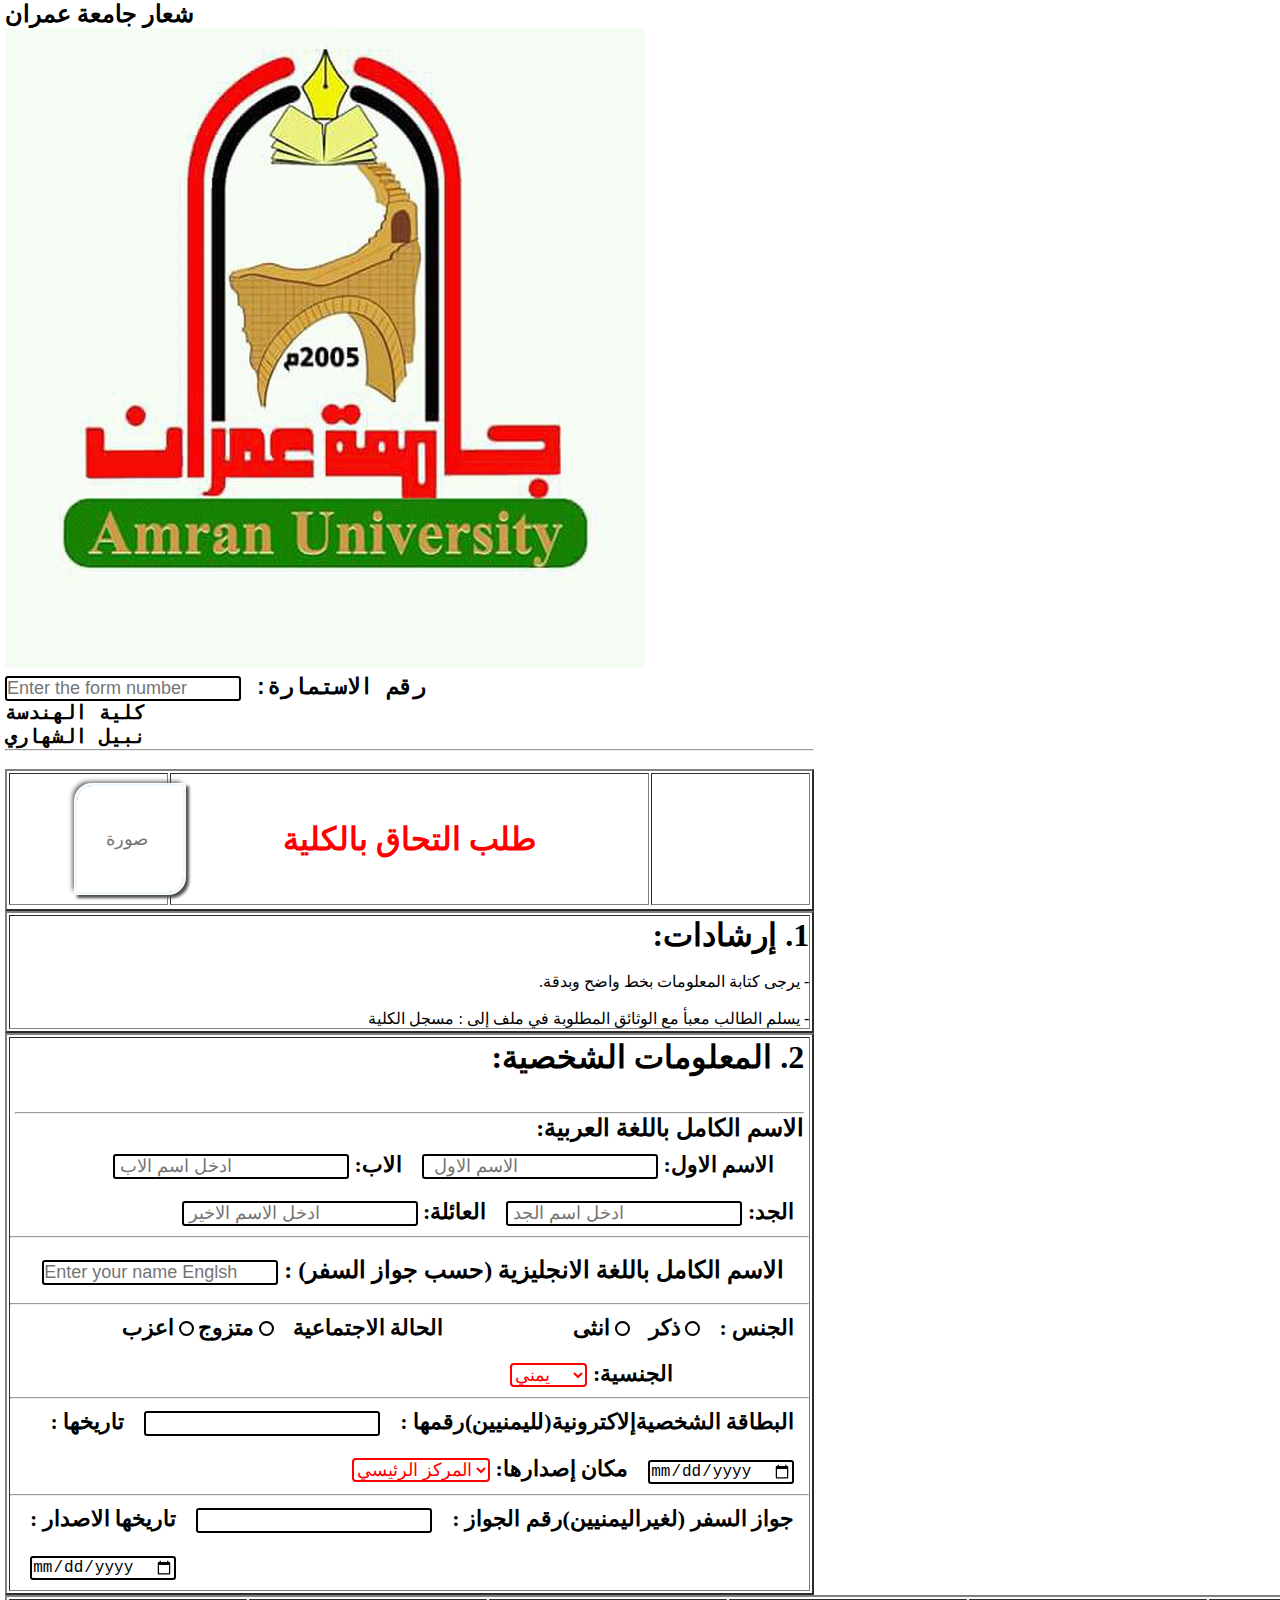
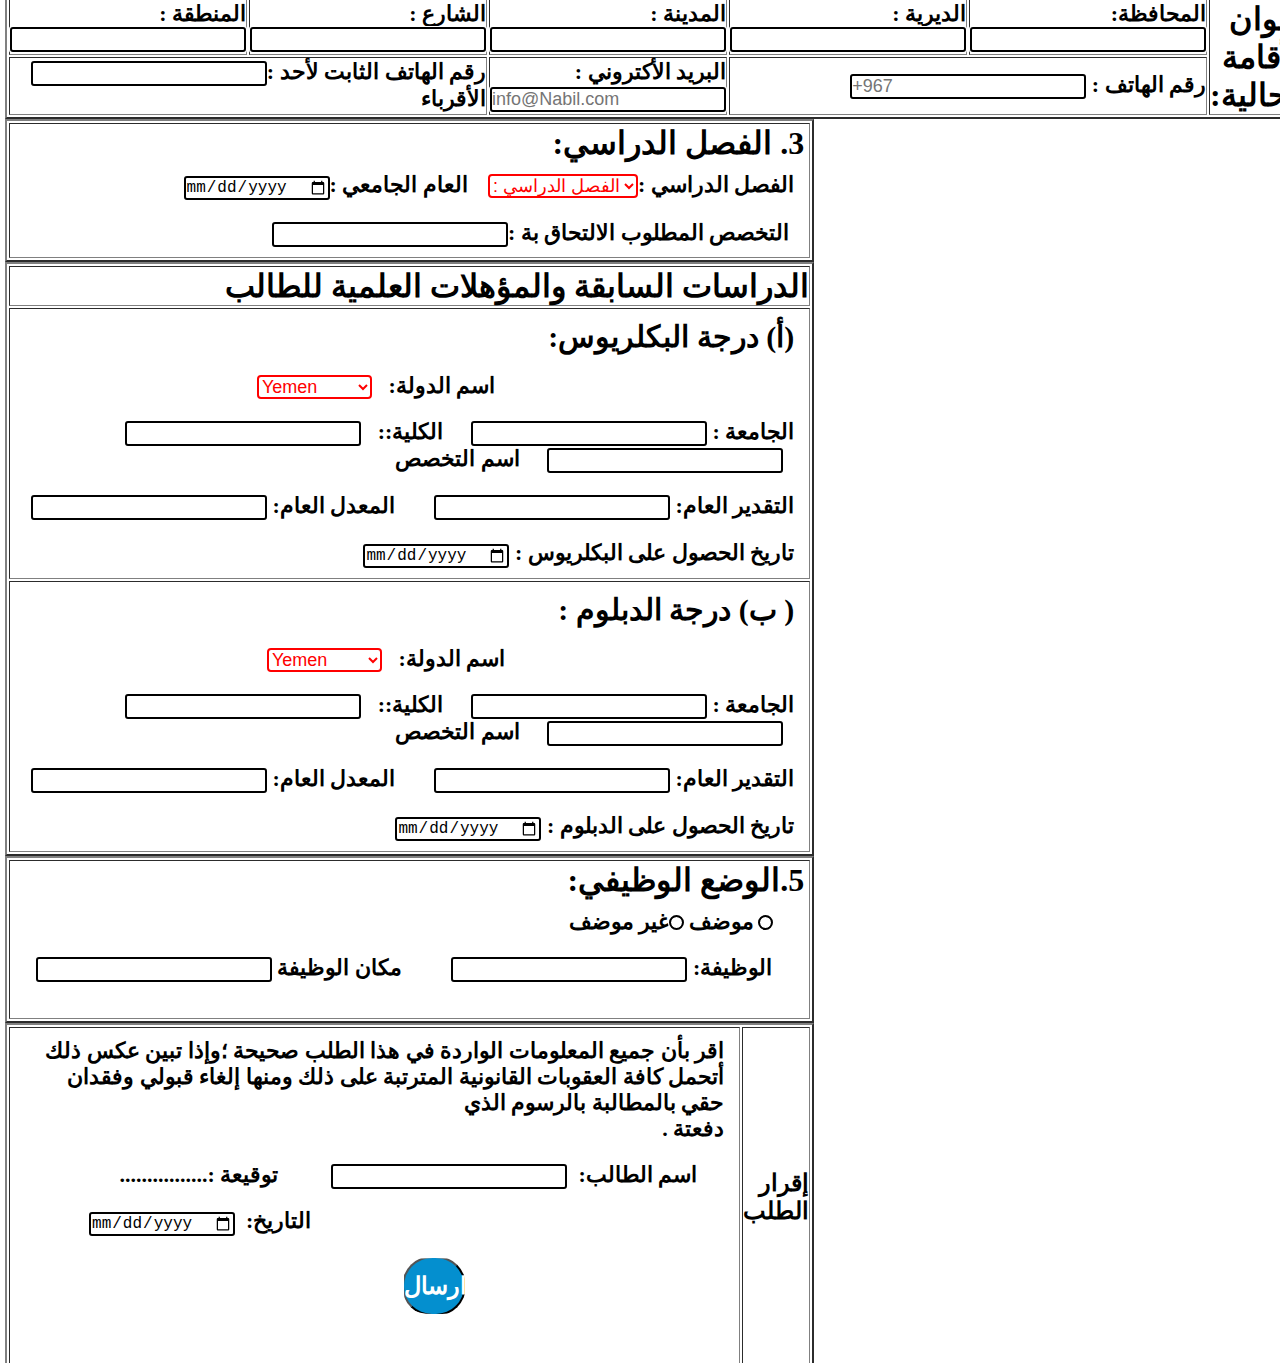
<file: index.html>
<!DOCTYPE html>
<html lang="en">
<head>
    <meta charset="UTF-8">
    <meta http-equiv="X-UA-Compatible" content="IE=edge">
    <meta name="viewport" content="width=device-width, initial-scale=1.0">
    <title>University</title>
    <link rel="stylesheet" href="style_info.css">
</head>
<body>
 <div class="name">
   <form action="#">
       <div class="heder b">
         <h2> شعار جامعة عمران <br>   <img class="log" src="image/amran_universty.jpg" alt="">
         </h2>
           
           <samp>
            <h4 ><input type="text" name="num_form" placeholder="Enter the form number"> :رقم الاستمارة </h4>
            <h2>  كلية الهندسة <br>
                نبيل الشهاري</h2>
         </samp>
      </div>
        
        
          <hr><br>
          <!-- بداية  الجدول الرئيسي-->
      <table border="2px solid black">
            
            <tr height="50%">
                <td width="20%">
                  <div class="box">  <input type="image.jpg" name="im" id="imag" placeholder="صورة " >
                  </div>
                </td>
                <td ><h1 style="color: red ; text-align: center;">طلب التحاق بالكلية</h1></td>
                <td width="20%"></td>

            </tr>
            
            
            <tr>
                <!-- بداية جدول الارشادات -->
            <table border="2px solid black" >
                    <td colspan="3" >
                        
                    <h1 class="h">1.  إرشادات:</h1>
                    
                    
                            <br> <p class="li">.يرجى كتابة المعلومات بخط واضح وبدقة - </p> <br>
                        <p class="li">يسلم الطالب معبأ مع الوثائق المطلوبة في ملف إلى : مسجل الكلية -
                        
                    
                        </td>
                </table>
                <!-- نهاية جدول الارشادات -->
            </tr>
            
            <tr>
            <!-- بداية جدول المعلومات الشخصية -->
            <table border="2px solid black" >
                <td colspan="3">
                        <div class="name" >
                            <h1 > 2. المعلومات الشخصية: </h1>
                                <br>
                                <br>
                                <hr>
                                
                            <h2 >:الاسم الكامل باللغة العربية</h2>
                                <h6>
                                        <h6>
                                     <input type="text" name="name" placeholder="  الاسم الاول" /> :الاسم الاول </h6>
                                   
                                  <h6>
                                    <input type="text" name="name" id="" placeholder=" ادخل اسم الاب"/> :الاب </h6>
                                  <h6>
                                    <input type="text" name="name" id="" placeholder=" ادخل اسم الجد"/> :الجد   </h6>
                                    
                                   <h6><input type="text" name="name" id="" placeholder=" ادخل الاسم الاخير"
                                    /> :العائلة</h6>
                                    
                            </h6> 
                            </h6> 
                        </div>
                        
                            <hr>
                            <br>
                            
                        <div class="name">
                                
                            <h3> 
                                <h2 >  <input type="text" placeholder="Enter your name Englsh"> 
                                : الاسم الكامل باللغة الانجليزية (حسب جواز السفر) 
                                </h2>
                            </h3>
                        </div>
                                <br>
                                <hr>
                            <div class="name box1">
                                <h6>: الجنس </h6>
                                <h6>  ذكر  <input type="radio" name="male" id=""></h6>
                                <h6> انثى <input type="radio" name="female" id="">   </h6>
                                
                            </div>
                        
                            
                            <div class="name">
                                    <h6>    الحالة الاجتماعية    &nbsp;  &nbsp; &nbsp;  &nbsp;  &nbsp;  &nbsp;  &nbsp;  &nbsp;  &nbsp;  &nbsp; </h6>

                                    <h6> متزوج <input type="radio" name="male" id="">
                                    اعزب <input type="radio" name="female" id="">
                                    </h6>
                            </div>
                        
                            <div class="name">
                                    <h6>
                                        
                                    
                                <select>
                                <option value="YEN">يمني</option>
                                    <option value="YEN">سعودي</option>
                                </select>
                                :الجنسية  &nbsp;  &nbsp;  &nbsp;  &nbsp;  &nbsp;  &nbsp;  &nbsp;   &nbsp;  &nbsp;  &nbsp;   &nbsp;</h6>
                        </div>
                            
                            <br>
                            <br><br>
                                                    
                            
                            <hr>

                        <div class="name">
                            <h6> :  البطاقة الشخصيةإلاكترونية(لليمنيين)رقمها </h6>
                            <h6><input type="text"> </h6>
                            <h6>: تاريخها </h6>
                        <h6> <input type="date"></h6>
                        
                        
                            <h6> 
                        
                        <select name="men"> 
                            <option value="YEN">المركز الرئيسي</option>
                            <option value="YEN">صعدة</option> 
                        </select>  
                        :مكان إصدارها  </h6>
                        </div>
                        <br><br>
                        <hr>
                        <div class="name">
                                <h6> : جواز السفر (لغيراليمنيين)رقم الجواز  </h6>
                                <h6><input type="text"> </h6>
                                <h6>: تاريخها الاصدار </h6>
                                <h6> <input type="date"></h6>
                            
                        </div>
                </td> 
            </table>
            <!-- نهاية جدول المعلومات الشخصية -->
         </tr>
            
            <tr>
            <!-- بداية جدول عنوان الاقامة الشخصية -->
                <table border="2px solid black;" > 
                    <tr>
                      
                            <td width="18%">
                                <h4>: المنطقة</h4>
                                <input type="text">
                            </td>
                            <td width="18%">
                                <h4>: الشارع</h4>
                                <input type="text">
                            </td>
                            <td width="18%">
                                <h4>: المدينة</h4>
                                <input type="text">
                            </td>
                            <td width="18%">
                                <h4>: الديرية</h4>
                                <input type="text">
                            </td>
                            <td width="18%">
                                <h4> :المحافظة</h4>
                                <input type="text" name="" id="">
                            </td>
                            <td rowspan="2">
                                <h1> عنوان الأقامة الحالية: </h1>
                            </td>
                       
                    </tr>

                    <tr>
                        
                        <td colspan="2">
                            <h4> <input type="text">: رقم الهاتف الثابت لأحد الأقرباء</h4>
                        </td>
                        <td>
                            <h4>   : البريد الأكتروني <input type="email" placeholder="info@Nabil.com">
                             </h4>
                        </td>
                        <td  colspan="2">
                            <h4> <input type="text" placeholder="+967"> : رقم الهاتف </h4>
                        </td>
                    </tr>
                    
                </table>
                <!-- نهاية جدول عنوان الاقامة الشخصية --> 
            </tr>

            <tr>
                <!-- بداية جدول الفصل الدراسي -->
                <table border="2px solid black" >
                   <tr>
                    <td colspan="3" >
                    <div class="name" >
                        <h1 > 3. الفصل الدراسي: </h1>
                        <h6>
                        <select >
                            
                            <option value="one">: الفصل الدراسي</option>
                            <option value="one">الاول</option> 
                            <option value="tow">الثاني</option>
                            <option value="three">الثالث</option>
                            <option value="foure">الرابع</option>
                        </select>: الفصل الدراسي 
                        </h6>
                        
                        
                        <div class="name">
                            <h6> <input type="date">: العام الجامعي</h6>

                            <h6> <input type="text">: التخصص المطلوب الالتحاق بة</h6>
                        </div>
                        
                    </div>
                    
                    </td>
                   </tr>
                </table>
                <!-- نهاية جدول الفصل الدراسي -->
            </tr>
            <tr>
                <!-- بداية جدول الدراسات السابقة والمؤاهلات-->
               <table border="2px solid black" >
                 <tr>
                    <td colspan="3" >
                        <h1>  الدراسات السابقة والمؤهلات العلمية للطالب</h1>
                    </td>
                   </tr>
                  <tr>
                    
                    <td colspan="3">
                     <div class="name">
                            <h3> :أ) درجة البكلريوس)
                            </h3>
                            
                           <br>
                           <br>
                           <br>
                             <h6>
                             <select>
                                    <option value="one">Yemen</option>
                                    <option value="tow">Saudi Arbic</option>
                                </select>
                                &nbsp;  :اسم الدولة  &nbsp;  &nbsp;  &nbsp; 
                            </h6>
                            
                            <h6> 
                                 <input type="text"> &nbsp; :الجامعة :
                             <input type="text">  &nbsp;  &nbsp; الكلية:
                              <input type="text">  &nbsp;  &nbsp; اسم التخصص &nbsp;
                            </h6>
                       </div> <br>
                       
                       <div class="name">
                           <h6>
                            
                                <input type="text" /> :التقدير العام:

                              <input type="text"/>  &nbsp; &nbsp;  &nbsp; المعدل العام
                            </h6>
                           <br>

                              <h6><input type="date"/>  : تاريخ الحصول على البكلريوس</h6>
                           
                       </div>
                            
                     </div>
                     
                    </td>
                    
             </tr>
                <tr>
                    <td colspan="3">
                        <div class="name">
                    <h3> : ب) درجة الدبلوم )
                    </h3> <br>
                     <br>
                     <br>
                    <h6>
                        <select>
                               <option value="one">Yemen</option>
                               <option value="tow">Saudi Arbic</option>
                           </select>
                           &nbsp;  :اسم الدولة  &nbsp;  &nbsp;  &nbsp; 
                       </h6>
                       
                       <h6> 
                            <input type="text"> &nbsp; :الجامعة :
                        <input type="text">  &nbsp;  &nbsp; الكلية:
                         <input type="text">  &nbsp;  &nbsp; اسم التخصص &nbsp;
                       </h6>
                  </div> <br>
                  
                  <div class="name">
                      <h6>
                       
                           <input type="text" /> :التقدير العام:

                         <input type="text"/>  &nbsp; &nbsp;  &nbsp; المعدل العام
                       </h6>
                      <br>

                         <h6><input type="date"/>  : تاريخ الحصول على الدبلوم</h6>
                      
                  </div>
                       
                </div>
                    </td>
                </tr>
          </table>
                <!-- نهاية جدول الدراسات السابقة والمؤاهلات-->
            </tr>
            <tr>
                <!-- بداية جدول الوضع الوضيفي-->
                <table border="2px solid black">
                        <tr>
                        <td>
                    <div class="name">
                        <h1> 5.الوضع الوظيفي:</h1>
                        <h6>
                        موضف  <input type="radio">غير موضف
                            <input type="radio">
                            &nbsp;  &nbsp; </h6>

                        <h6>  <input type="text"> الوظيفة:
                            
                          <input type="text"> &nbsp;  &nbsp;   &nbsp; &nbsp; مكان الوظيفة &nbsp;
                          &nbsp;  &nbsp;   &nbsp;  &nbsp;  </h6>
                    </div>
                        </td>
                    
                </table>
                    <!-- نهاية جدول الوضع الوضيفي-->
            </tr>
            <tr>
                <!-- بداية جدول اقرار الطالب-->
                <table border="2px solid black" >
                    <td colspan="2">
                    <div class="name">
                    <h6>اقر بأن جميع المعلومات الواردة في هذا الطلب صحيحة ؛وإذا تبين عكس ذلك
                        أتحمل كافة العقوبات القانونية المترتبة على ذلك ومنها إلغاء قبولي
                        وفقدان حقي بالمطالبة بالرسوم الذي<br>. دفعتة
                    </h6>
                    <br>
                    <br>
                    <div class="name"> 
                        <h6>
                        <input type="text"> &nbsp;:اسم الطالب &nbsp; &nbsp;  </h6>
                        <H6>&nbsp; &nbsp; &nbsp; &nbsp;   &nbsp; &nbsp;  ................: توقيعة  &nbsp; &nbsp; &nbsp; </H6> 
                         <h6><input type="date"> &nbsp;:التاريخ</h6>
                         
                    </h6>
                    <h6>
                         <button type="submit" name="submit" > ارسال </button> &nbsp; &nbsp; &nbsp; &nbsp; &nbsp;&nbsp; &nbsp; &nbsp; &nbsp; &nbsp; &nbsp;
                          &nbsp; &nbsp; &nbsp; &nbsp; &nbsp; &nbsp;&nbsp; &nbsp; &nbsp; &nbsp; &nbsp; &nbsp; &nbsp;
                    </h6>
                    </div>
                    <br>
        
                   
                    </div>
                    </td>
                    <td width="5%">
                        <h2>إقرار الطلب</h2>
                    </td>
                    
                </table>
                <!-- نهاية جدول اقرار الطالب-->
            </tr>
        
      </table>
      <!-- نهاية  الجدول الرئيسي-->
    </div>
    
  </form>
  
</body>
</html>
</file>
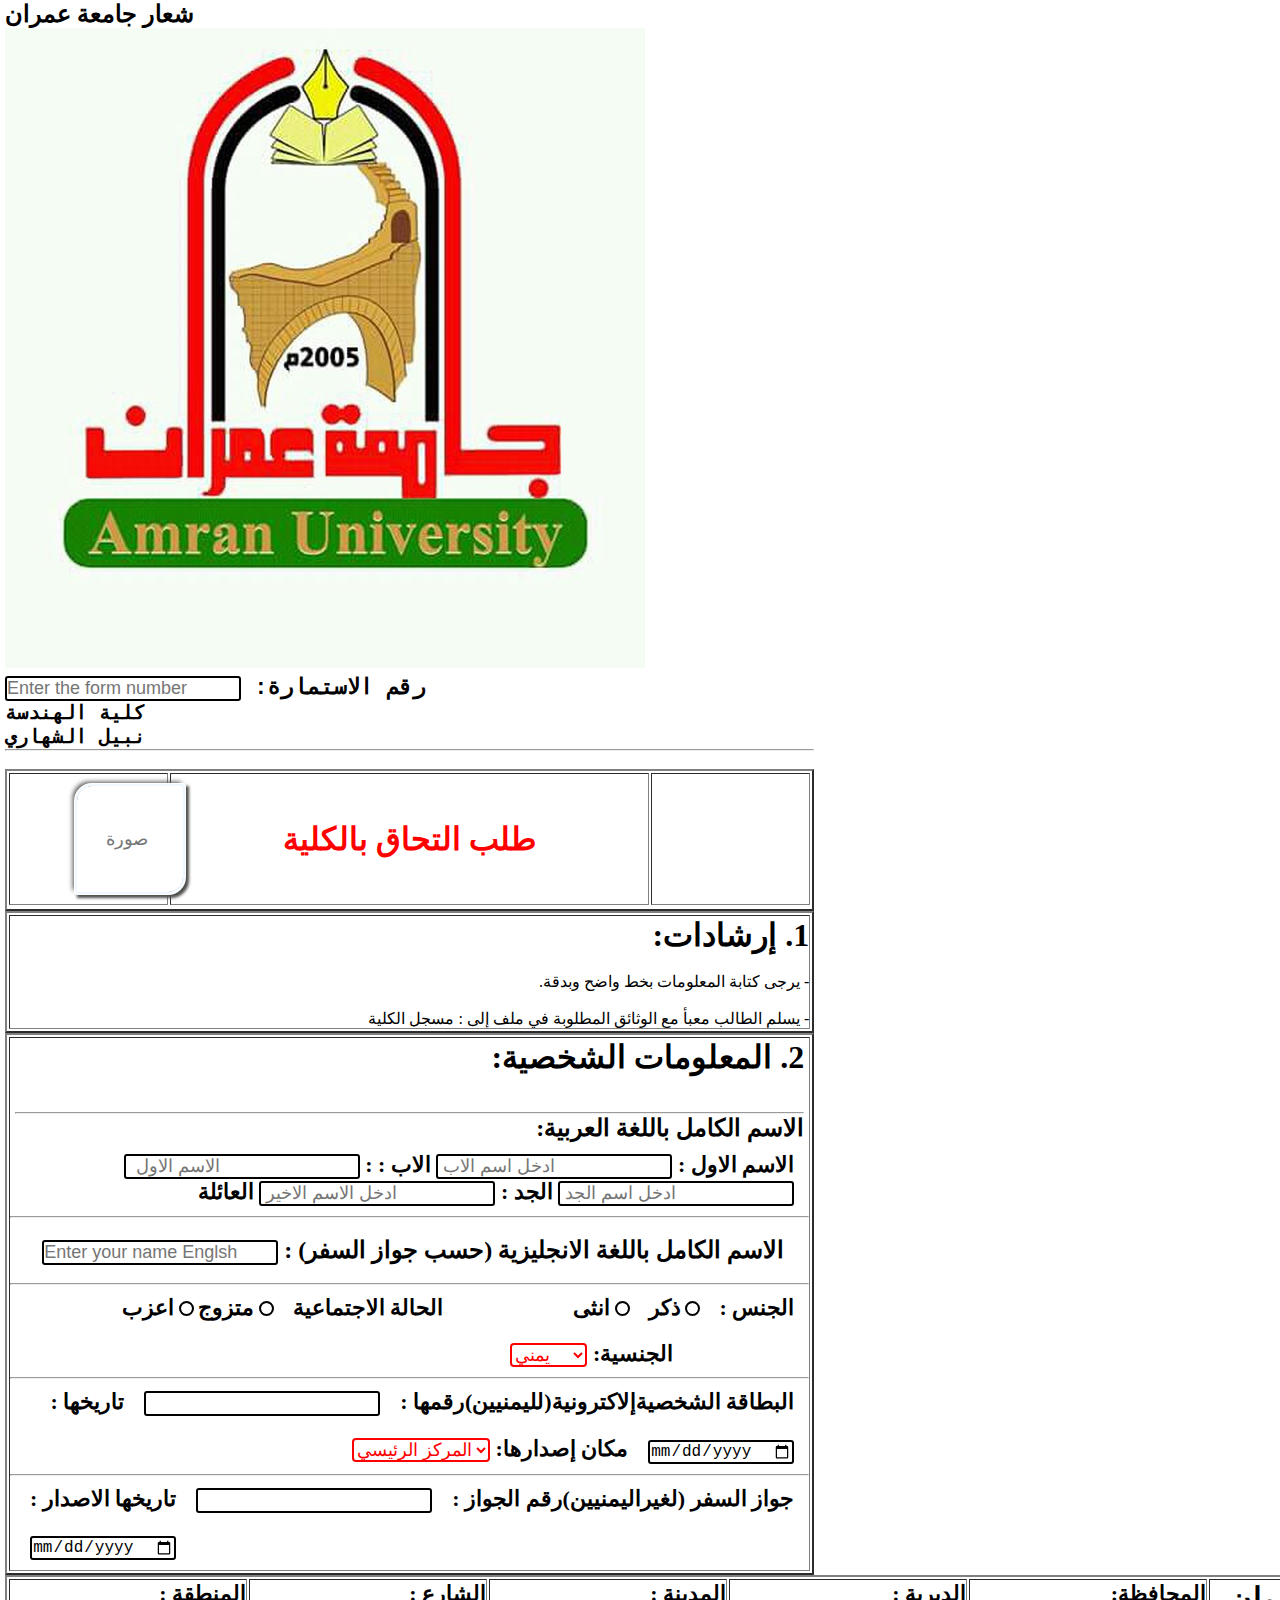
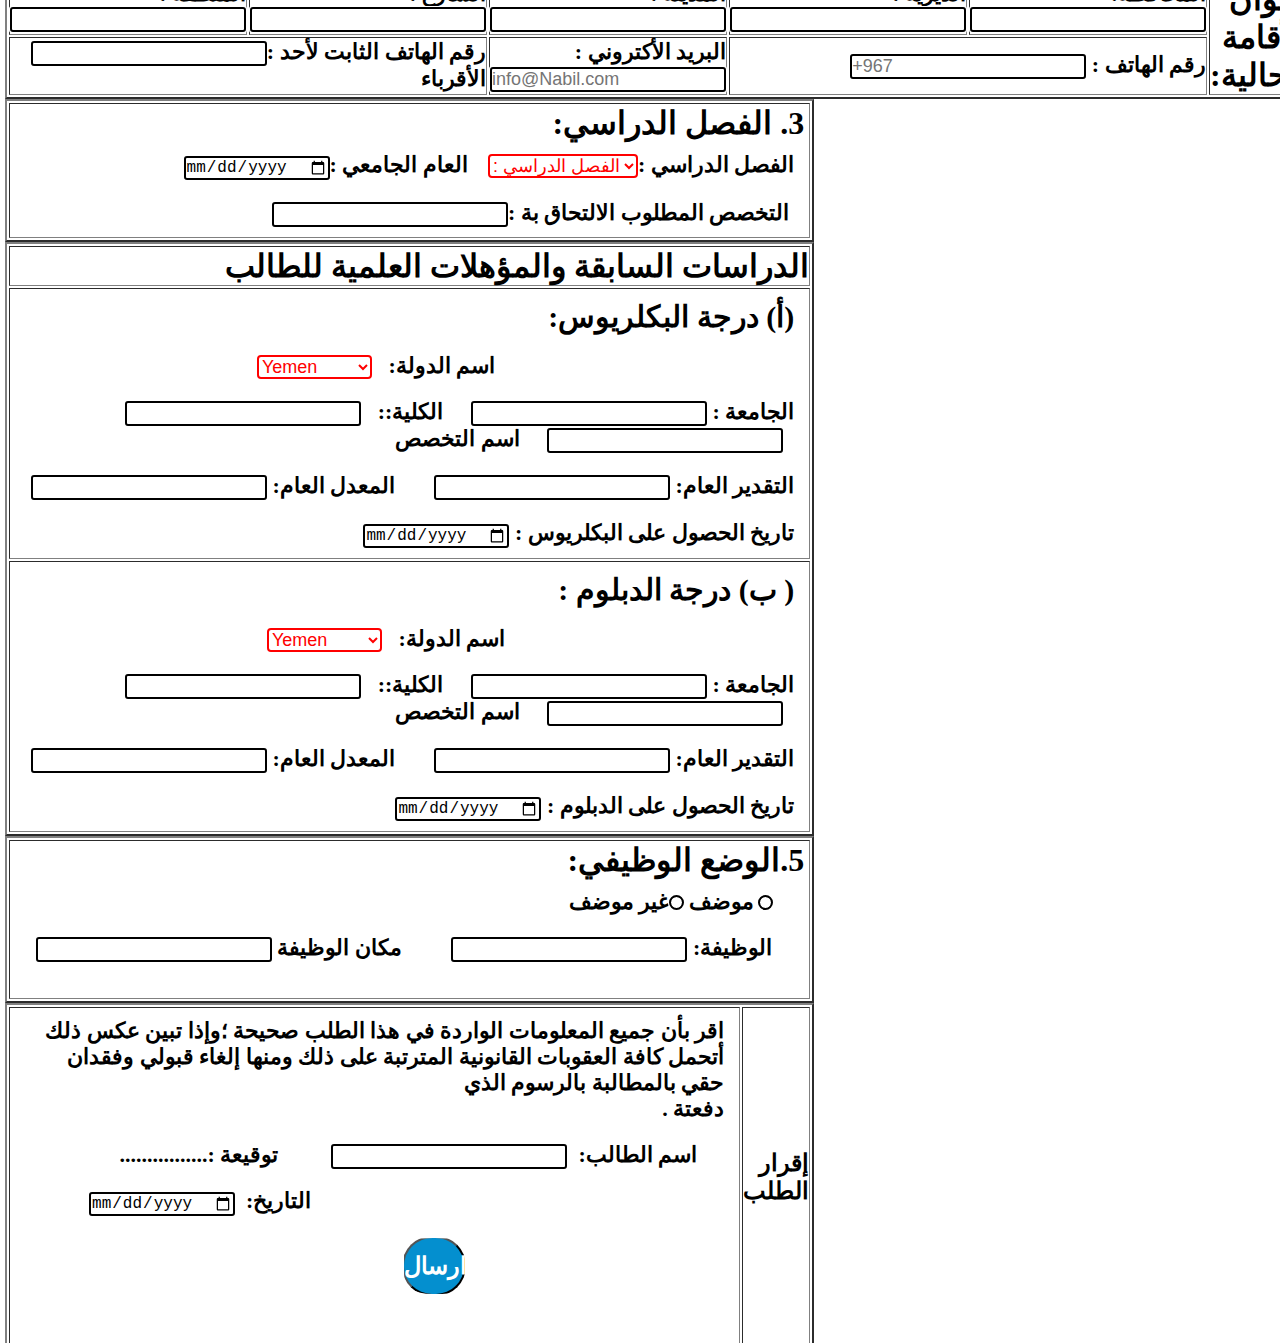
<file: inform.html>
<!DOCTYPE html>
<html lang="en">
<head>
    <meta charset="UTF-8">
    <meta http-equiv="X-UA-Compatible" content="IE=edge">
    <meta name="viewport" content="width=device-width, initial-scale=1.0">
    <title>University</title>
    <link rel="stylesheet" href="style_info.css">
</head>
<body>
 <div class="name">
   <form action="#">
       <div class="heder b">
         <h2> شعار جامعة عمران <br>   <img class="log" src="image/amran_universty.jpg" alt="">
         </h2>
           
           <samp>
            <h4 ><input type="text" name="num_form" placeholder="Enter the form number"> :رقم الاستمارة </h4>
            <h2>  كلية الهندسة <br>
                نبيل الشهاري</h2>
         </samp>
      </div>
        
        
          <hr><br>
          <!-- بداية  الجدول الرئيسي-->
      <table border="2px solid black">
            
            <tr height="50%">
                <td width="20%">
                  <div class="box">  <input type="image.jpg" name="im" id="imag" placeholder="صورة " >
                  </div>
                </td>
                <td ><h1 style="color: red ; text-align: center;">طلب التحاق بالكلية</h1></td>
                <td width="20%"></td>

            </tr>
            
            
            <tr>
                <!-- بداية جدول الارشادات -->
            <table border="2px solid black" >
                    <td colspan="3" >
                        
                    <h1 class="h">1.  إرشادات:</h1>
                    
                    
                            <br> <p class="li">.يرجى كتابة المعلومات بخط واضح وبدقة - </p> <br>
                        <p class="li">يسلم الطالب معبأ مع الوثائق المطلوبة في ملف إلى : مسجل الكلية -
                        
                    
                        </td>
                </table>
                <!-- نهاية جدول الارشادات -->
            </tr>
            
            <tr>
            <!-- بداية جدول المعلومات الشخصية -->
            <table border="2px solid black" >
                <td colspan="3">
                        <div class="name" >
                            <h1 > 2. المعلومات الشخصية: </h1>
                                <br>
                                <br>
                                <hr>
                                
                            <h2 >:الاسم الكامل باللغة العربية</h2>
                                <h6>
                                        <input type="text" name="name" placeholder="  الاسم الاول" /> :
                                        الاسم الاول  :
                                    <input type="text" name="name" id="" placeholder=" ادخل اسم الاب"> الاب  :
                                    <input type="text" name="name" id="" placeholder=" ادخل اسم الجد"> الجد  :
                                    <input type="text" name="name" id="" placeholder=" ادخل الاسم الاخير"
                                    /> العائلة
                                    
                            </h6> 
                        </div>
                        
                            <hr>
                            <br>
                            
                        <div class="name">
                                
                            <h3> 
                                <h2 >  <input type="text" placeholder="Enter your name Englsh"> 
                                : الاسم الكامل باللغة الانجليزية (حسب جواز السفر) 
                                </h2>
                            </h3>
                        </div>
                                <br>
                                <hr>
                            <div class="name box1">
                                <h6>: الجنس </h6>
                                <h6>  ذكر  <input type="radio" name="male" id=""></h6>
                                <h6> انثى <input type="radio" name="female" id="">   </h6>
                                
                            </div>
                        
                            
                            <div class="name">
                                    <h6>    الحالة الاجتماعية    &nbsp;  &nbsp; &nbsp;  &nbsp;  &nbsp;  &nbsp;  &nbsp;  &nbsp;  &nbsp;  &nbsp; </h6>

                                    <h6> متزوج <input type="radio" name="male" id="">
                                    اعزب <input type="radio" name="female" id="">
                                    </h6>
                            </div>
                        
                            <div class="name">
                                    <h6>
                                        
                                    
                                <select>
                                <option value="YEN">يمني</option>
                                    <option value="YEN">سعودي</option>
                                </select>
                                :الجنسية  &nbsp;  &nbsp;  &nbsp;  &nbsp;  &nbsp;  &nbsp;  &nbsp;   &nbsp;  &nbsp;  &nbsp;   &nbsp;</h6>
                        </div>
                            
                            <br>
                            <br><br>
                                                    
                            
                            <hr>

                        <div class="name">
                            <h6> :  البطاقة الشخصيةإلاكترونية(لليمنيين)رقمها </h6>
                            <h6><input type="text"> </h6>
                            <h6>: تاريخها </h6>
                        <h6> <input type="date"></h6>
                        
                        
                            <h6> 
                        
                        <select name="men"> 
                            <option value="YEN">المركز الرئيسي</option>
                            <option value="YEN">صعدة</option> 
                        </select>  
                        :مكان إصدارها  </h6>
                        </div>
                        <br><br>
                        <hr>
                        <div class="name">
                                <h6> : جواز السفر (لغيراليمنيين)رقم الجواز  </h6>
                                <h6><input type="text"> </h6>
                                <h6>: تاريخها الاصدار </h6>
                                <h6> <input type="date"></h6>
                            
                        </div>
                </td> 
            </table>
            <!-- نهاية جدول المعلومات الشخصية -->
         </tr>
            
            <tr>
            <!-- بداية جدول عنوان الاقامة الشخصية -->
                <table border="2px solid black;" > 
                    <tr>
                      
                            <td width="18%">
                                <h4>: المنطقة</h4>
                                <input type="text">
                            </td>
                            <td width="18%">
                                <h4>: الشارع</h4>
                                <input type="text">
                            </td>
                            <td width="18%">
                                <h4>: المدينة</h4>
                                <input type="text">
                            </td>
                            <td width="18%">
                                <h4>: الديرية</h4>
                                <input type="text">
                            </td>
                            <td width="18%">
                                <h4> :المحافظة</h4>
                                <input type="text" name="" id="">
                            </td>
                            <td rowspan="2">
                                <h1> عنوان الأقامة الحالية: </h1>
                            </td>
                       
                    </tr>

                    <tr>
                        
                        <td colspan="2">
                            <h4> <input type="text">: رقم الهاتف الثابت لأحد الأقرباء</h4>
                        </td>
                        <td>
                            <h4>   : البريد الأكتروني <input type="email" placeholder="info@Nabil.com">
                             </h4>
                        </td>
                        <td  colspan="2">
                            <h4> <input type="text" placeholder="+967"> : رقم الهاتف </h4>
                        </td>
                    </tr>
                    
                </table>
                <!-- نهاية جدول عنوان الاقامة الشخصية --> 
            </tr>

            <tr>
                <!-- بداية جدول الفصل الدراسي -->
                <table border="2px solid black" >
                   <tr>
                    <td colspan="3" >
                    <div class="name" >
                        <h1 > 3. الفصل الدراسي: </h1>
                        <h6>
                        <select >
                            
                            <option value="one">: الفصل الدراسي</option>
                            <option value="one">الاول</option> 
                            <option value="tow">الثاني</option>
                            <option value="three">الثالث</option>
                            <option value="foure">الرابع</option>
                        </select>: الفصل الدراسي 
                        </h6>
                        
                        
                        <div class="name">
                            <h6> <input type="date">: العام الجامعي</h6>

                            <h6> <input type="text">: التخصص المطلوب الالتحاق بة</h6>
                        </div>
                        
                    </div>
                    
                    </td>
                   </tr>
                </table>
                <!-- نهاية جدول الفصل الدراسي -->
            </tr>
            <tr>
                <!-- بداية جدول الدراسات السابقة والمؤاهلات-->
               <table border="2px solid black" >
                 <tr>
                    <td colspan="3" >
                        <h1>  الدراسات السابقة والمؤهلات العلمية للطالب</h1>
                    </td>
                   </tr>
                  <tr>
                    
                    <td colspan="3">
                     <div class="name">
                            <h3> :أ) درجة البكلريوس)
                            </h3>
                            
                           <br>
                           <br>
                           <br>
                             <h6>
                             <select>
                                    <option value="one">Yemen</option>
                                    <option value="tow">Saudi Arbic</option>
                                </select>
                                &nbsp;  :اسم الدولة  &nbsp;  &nbsp;  &nbsp; 
                            </h6>
                            
                            <h6> 
                                 <input type="text"> &nbsp; :الجامعة :
                             <input type="text">  &nbsp;  &nbsp; الكلية:
                              <input type="text">  &nbsp;  &nbsp; اسم التخصص &nbsp;
                            </h6>
                       </div> <br>
                       
                       <div class="name">
                           <h6>
                            
                                <input type="text" /> :التقدير العام:

                              <input type="text"/>  &nbsp; &nbsp;  &nbsp; المعدل العام
                            </h6>
                           <br>

                              <h6><input type="date"/>  : تاريخ الحصول على البكلريوس</h6>
                           
                       </div>
                            
                     </div>
                     
                    </td>
                    
             </tr>
                <tr>
                    <td colspan="3">
                        <div class="name">
                    <h3> : ب) درجة الدبلوم )
                    </h3> <br>
                     <br>
                     <br>
                    <h6>
                        <select>
                               <option value="one">Yemen</option>
                               <option value="tow">Saudi Arbic</option>
                           </select>
                           &nbsp;  :اسم الدولة  &nbsp;  &nbsp;  &nbsp; 
                       </h6>
                       
                       <h6> 
                            <input type="text"> &nbsp; :الجامعة :
                        <input type="text">  &nbsp;  &nbsp; الكلية:
                         <input type="text">  &nbsp;  &nbsp; اسم التخصص &nbsp;
                       </h6>
                  </div> <br>
                  
                  <div class="name">
                      <h6>
                       
                           <input type="text" /> :التقدير العام:

                         <input type="text"/>  &nbsp; &nbsp;  &nbsp; المعدل العام
                       </h6>
                      <br>

                         <h6><input type="date"/>  : تاريخ الحصول على الدبلوم</h6>
                      
                  </div>
                       
                </div>
                    </td>
                </tr>
          </table>
                <!-- نهاية جدول الدراسات السابقة والمؤاهلات-->
            </tr>
            <tr>
                <!-- بداية جدول الوضع الوضيفي-->
                <table border="2px solid black">
                        <tr>
                        <td>
                    <div class="name">
                        <h1> 5.الوضع الوظيفي:</h1>
                        <h6>
                        موضف  <input type="radio">غير موضف
                            <input type="radio">
                            &nbsp;  &nbsp; </h6>

                        <h6>  <input type="text"> الوظيفة:
                            
                          <input type="text"> &nbsp;  &nbsp;   &nbsp; &nbsp; مكان الوظيفة &nbsp;
                          &nbsp;  &nbsp;   &nbsp;  &nbsp;  </h6>
                    </div>
                        </td>
                    
                </table>
                    <!-- نهاية جدول الوضع الوضيفي-->
            </tr>
            <tr>
                <!-- بداية جدول اقرار الطالب-->
                <table border="2px solid black" >
                    <td colspan="2">
                    <div class="name">
                    <h6>اقر بأن جميع المعلومات الواردة في هذا الطلب صحيحة ؛وإذا تبين عكس ذلك
                        أتحمل كافة العقوبات القانونية المترتبة على ذلك ومنها إلغاء قبولي
                        وفقدان حقي بالمطالبة بالرسوم الذي<br>. دفعتة
                    </h6>
                    <br>
                    <br>
                    <div class="name"> 
                        <h6>
                        <input type="text"> &nbsp;:اسم الطالب &nbsp; &nbsp;  </h6>
                        <H6>&nbsp; &nbsp; &nbsp; &nbsp;   &nbsp; &nbsp;  ................: توقيعة  &nbsp; &nbsp; &nbsp; </H6> 
                         <h6><input type="date"> &nbsp;:التاريخ</h6>
                         
                    </h6>
                    <h6>
                         <button type="submit" name="submit" > ارسال </button> &nbsp; &nbsp; &nbsp; &nbsp; &nbsp;&nbsp; &nbsp; &nbsp; &nbsp; &nbsp; &nbsp;
                          &nbsp; &nbsp; &nbsp; &nbsp; &nbsp; &nbsp;&nbsp; &nbsp; &nbsp; &nbsp; &nbsp; &nbsp; &nbsp;
                    </h6>
                    </div>
                    <br>
        
                   
                    </div>
                    </td>
                    <td width="5%">
                        <h2>إقرار الطلب</h2>
                    </td>
                    
                </table>
                <!-- نهاية جدول اقرار الطالب-->
            </tr>
        
      </table>
      <!-- نهاية  الجدول الرئيسي-->
    </div>
    
  </form>
  
</body>
</html>
</file>
<file: style_info.css>
*{
    box-sizing: border-box;
    margin: 0;
    padding: 0;
}
html , body {
margin-left: 20%;
margin: 0;
padding: 0;
margin-right:20%;
}
.header {
     margin-top: 40px;
     display: flex;
     justify-content: space-between;

 }

  .log > img {
     margin: 10px  30px 10px 0;
     padding: 0;
    width: 200px;
    height: 130px;
    border-radius: 30px;
    margin-bottom: 20px;
  
}
.log > h2 {text-align: center;}

h1 {
    direction:rtl;

}




table {
    flex-direction: column;
    width: 100%;
    height: 100%;
    text-align: right;

}
.box {
    width: 100px;
    height: 130px;
}
.box > input {
    height: 110px;
    width: 110px;
    border-top-left-radius: 17px;
    border-bottom-right-radius: 17px;
    margin: 10px 30px 7px 65px;
    text-align: center;
    box-shadow: -3px -3px  5px -1px rgb(78, 78, 77), 3px 3px 3px 1px rgb(78, 78, 77);
    outline: auto;
    color: aliceblue;
}

h4 {
  font-size: 22px;
}
.name > h6 {
    float:right ;
    font-size: 22px;
    margin: 10px;
}
hr {
    width: 100%;
    
}
.name > h3 {
    float:right ;
    font-size: 30px;
    margin: 10px;
}
input {
    font-size: large;
    outline: auto;
}

select,option {
    font-size: large;
    color: rgb(255, 0, 0);
    outline: auto;
}
.button {
    margin-top: 15px;
    text-align: center;
}
button {
    text-decoration: none;
    color: #fff;
    background-color: rgb(4, 143, 207);
    font-size: 1.1em;
    font-weight: 600;
    width: 20%;
    height: 60px;
    outline: auto;
    text-align: center;
    border-radius: 30px;
    margin-bottom: 40px;
    transition: 0.7s ease;
}
button:hover {
    background-color: #0a49f6;
    transform: scale(1.1);


}
 .hard {
     width: 102.8%;
 }
 .hard input {
     width:100%;
 }

 .name {
    padding-left: 5px;
    padding-right: 5px;
    margin-left: auto;
    margin-right:auto;
 }
 
@media(max-width:1200px){
  .name {
         width: 1100px;
     }
 }

 @media(max-width:992px){
   .name {
         width: 940px;
     }
 }
 @media(max-width:768px){
   .name {
         width: 740px;
     }
 }
 @media(max-width:568px){
  .name  {
         width: 500px;
     }
 }
</file>
